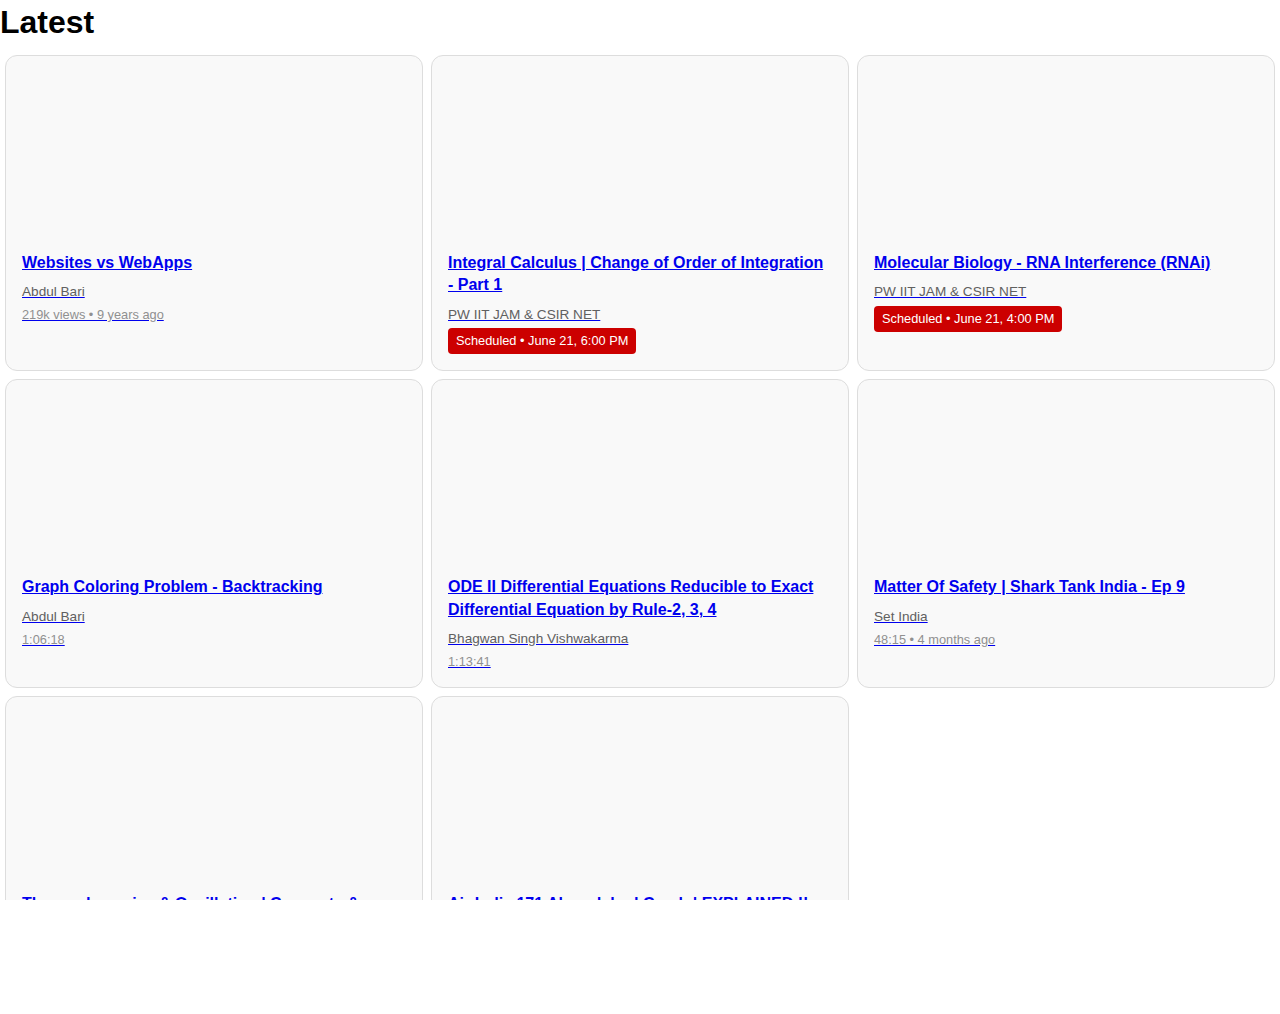
<file: new.html>
<!DOCTYPE html>
<html lang="en">
<head>
  <meta charset="UTF-8" />
  <meta name="viewport" content="width=device-width, initial-scale=1.0"/>
  <title>YouTube Style Page</title>
  <link rel="stylesheet" href="mystyle.css">
</head>
<body>

  <header>
    <h1>Latest</h1>
  </header>

  <main class="video-grid">

    <a href="https://www.youtube.com/watch?v=deXGenXXoaI" target="_blank" class="video-card">
      <div class="thumbnail" style="background-image: url('https://i.ytimg.com/vi/deXGenXXoaI/hq720.jpg');"></div>
      <div class="video-info">
        <div class="video-title">Websites vs WebApps</div>
        <div class="channel">Abdul Bari</div>
        <div class="meta">219k views • 9 years ago</div>
      </div>
    </a>

    <a href="https://www.youtube.com/watch?v=KQc6b4XuqwI" target="_blank" class="video-card">
      <div class="thumbnail" style="background-image: url('https://i.ytimg.com/vi/KQc6b4XuqwI/hq720.jpg');"></div>
      <div class="video-info">
        <div class="video-title">Integral Calculus | Change of Order of Integration - Part 1</div>
        <div class="channel">PW IIT JAM & CSIR NET</div>
        <div class="badge">Scheduled • June 21, 6:00 PM</div>
      </div>
    </a>

    <a href="https://www.youtube.com/watch?v=1gIELecImyg" target="_blank" class="video-card">
      <div class="thumbnail" style="background-image: url('https://i.ytimg.com/vi/1gIELecImyg/hq720.jpg');"></div>
      <div class="video-info">
        <div class="video-title">Molecular Biology - RNA Interference (RNAi)</div>
        <div class="channel">PW IIT JAM & CSIR NET</div>
        <div class="badge">Scheduled • June 21, 4:00 PM</div>
      </div>
    </a>

    <a href="https://www.youtube.com/watch?v=052VkKhIaQ4" target="_blank" class="video-card">
      <div class="thumbnail" style="background-image: url('https://i.ytimg.com/vi/052VkKhIaQ4/hq720.jpg');"></div>
      <div class="video-info">
        <div class="video-title">Graph Coloring Problem - Backtracking</div>
        <div class="channel">Abdul Bari</div>
        <div class="meta">1:06:18</div>
      </div>
    </a>

    <a href="https://www.youtube.com/watch?v=ZibxWKsbGlg" target="_blank" class="video-card">
      <div class="thumbnail" style="background-image: url('https://i.ytimg.com/vi/ZibxWKsbGlg/hqdefault.jpg');"></div>
      <div class="video-info">
        <div class="video-title">ODE II Differential Equations Reducible to Exact Differential Equation by Rule-2, 3, 4</div>
        <div class="channel">Bhagwan Singh Vishwakarma</div>
        <div class="meta">1:13:41</div>
      </div>
    </a>

    <a href="https://www.youtube.com/watch?v=cn7mk9M9-pU" target="_blank" class="video-card">
      <div class="thumbnail" style="background-image: url('https://i.ytimg.com/vi/cn7mk9M9-pU/hq720.jpg');"></div>
      <div class="video-info">
        <div class="video-title">Matter Of Safety | Shark Tank India - Ep 9</div>
        <div class="channel">Set India</div>
        <div class="meta">48:15 • 4 months ago</div>
      </div>
    </a>

    <a href="https://www.youtube.com/watch?v=KUD9E-7bPgc" target="_blank" class="video-card">
      <div class="thumbnail" style="background-image: url('https://i.ytimg.com/vi/KUD9E-7bPgc/hq720.jpg');"></div>
      <div class="video-info">
        <div class="video-title">Thermodynamics & Oscillation | Concepts & Questions</div>
        <div class="channel">PW IIT JAM & CSIR NET</div>
        <div class="meta">57:57</div>
      </div>
    </a>

    <a href="https://www.youtube.com/watch?v=bHTT9gIit0A" target="_blank" class="video-card">
      <div class="thumbnail" style="background-image: url('https://i.ytimg.com/vi/bHTT9gIit0A/hq720.jpg');"></div>
      <div class="video-info">
        <div class="video-title">Air India 171 Ahmedabad Crash | EXPLAINED !!</div>
        <div class="channel">Flying Beast</div>
        <div class="meta">54:04</div>
      </div>
    </a>

  </main>

</body>
</html>
</file>
<file: mystyle.css>
@import url("https://fonts.googleapis.com/css2?family=Roboto:ital,wght@0,100;0,300;0,500;0,700;0,900;1,100;1,300;1,400;1,500;1,700;1,900&display=swap");

* {
  margin: 0;
  padding: 0;
  box-sizing: border-box;
}

html,
body {
  font-family: Arial, Helvetica, sans-serif;
  font-weight: 300;
  line-height: 1.4;
  width: 100%;
  height: 100%;
  overflow-x: hidden;
}

.container {
  display: flex;
  width: 100%;
}

aside {
  padding: 10px;
  display: flex;
  flex-direction: column;
  align-items: center;
  gap: 15px;
}

.bars_icon {
  position: fixed;
}

.bars_icon img {
  margin-top: 11px;
  display: flex;
  align-items: center;
  justify-content: center;
  margin-left: 15px;
  position: fixed;
}

.bars_icon img:hover {
  background-color: rgb(255, 255, 255);
  transform: scale(1.2);
  border-radius: 30px;
}

.side-icons {
  display: flex;
  flex-direction: column;
  align-items: center;
  justify-content: center;
  margin-top: 52px;
}

.side-icons img {
  width: 30px;
  margin-top: 30px;
  height: 25px;
  
}

.side-icons :hover {
  background-color: rgb(255, 255, 255);
  transform: scale(1.2);
  background-size: auto;
  cursor: pointer;
}

.side-icons p {
  font-size: 10px;
  margin-top: -5px;
  
}

.main-container {
  flex: 1;
  width: 100%;
  max-width: 1400px;
  margin: 0 auto;
}

nav {
  display: flex;
  justify-content: space-between;
  align-items: center;
  padding: 10px;
}

.logo img {
  width: 150px;
  height: auto;
}

.centre-nav {
  display: flex;
  align-items: center;
  gap: 40px;
  flex: 1;
  margin-left: 40px;
}

.search {
  display: flex;
  flex: 1;
}

.search input {
  width: 100%;
  min-width: 300px;
  max-width: 600px;
  padding: 10px 20px;
  box-shadow: 2px 2px 5px rgba(0, 0, 0, 0.1);
  border: none;
  border-radius: 50px;
  font-size: 20px;
  font-family: "Roboto", Arial, Helvetica, sans-serif;
  transition: border-color 0.3s ease;
  margin-top: 6px;
  text-transform: capitalize;
}

.search input:focus {
  outline: none;
  border-color: rgb(22, 22, 22);
}

.search button {
 width: 60px;
  height: 60px;
  border: none;
  border-radius: 50%;
  background-color: #d3d3d3; /* light gray */
  display: flex;
  align-items: center;
  justify-content: center;
  margin-left: 10px;
  cursor: pointer;
}

.search button img {
  width: 28px;
  height: 28px;
}

.search button:hover {
  background-color: rgb(200, 200, 200);
  transform: scale(1.2);
}

.mic {
 width: 60px;
  height: 60px;
  border-radius: 50%;
  background: #d3d3d3;
  display: flex;
  align-items: center;
  justify-content: center;
  margin-left: 10px;
  cursor: pointer;
}

.mic img {
  width: 28px;
  height: 28px;
}

.mic:hover {
  background-color: rgb(220, 220, 220);
  transform: scale(1.2);
  border-radius: 30px;
}

.side-nav {
  display: flex;
  align-items: center;
  justify-content: center;
  gap: 20px;
  margin-left: 50px;
}

.side-nav img:hover {
  background-color: rgb(220, 220, 220);
  transform: scale(1.2);
  border-radius: 20px;
}

.tags {
  display: flex;
  padding: 10px 20px;
  gap: 15px;
  border-top: 1px solid black;
}

.tag {
  padding: 5px 15px;
  border-radius: 20px;
  border: 1px solid rgb(22, 22, 22);
}

.tag:hover {
  transform: scale(1.03);
  transition: transform 0.3s ease;
}

.dark {
  background: black;
  color: white;
}

.light {
  background: rgb(238, 238, 238);
  color: rgb(67, 67, 67);
}

.light:hover {
  box-shadow: 0 2px 5px rgba(0, 0, 0, 0.2);
  cursor: pointer;
  background: rgb(220, 220, 220);
}

.light:active {
  background: rgb(103, 123, 131);
  transition: background 0.3s ease;
}

.main-content {
  margin-left: 10px;
  padding: 50px 40px 20px 40px;
  transition: margin-left 0.3s ease;
  width: 100%;
  max-width: 100%;
}

.sidebar.expanded ~ .main-content {
  margin-left: 200px;
}

.video-grid {
  display: grid;
  grid-template-columns: repeat(4, 1fr);
  gap: 8px; /* tighter spacing */
  justify-content: center;
  padding: 10px 5px; /* reduce left-right padding */
}
.video-card {
  background: #f9f9f9;
  border: 1px solid #ddd;
  border-radius: 12px;
  overflow: hidden;
  transition: transform 0.3s, box-shadow 0.3s;
  display: block;
  
  
}


.video-card:hover {
  transform: scale(1.03);
  box-shadow: 0 8px 20px rgba(0,0,0,0.1);
}

.thumbnail {
  width: 100%;
  height: 180px;
  background-size: cover;
  background-position: center;
}

.video-info {
  padding: 1rem;
}

.video-title {
  font-size: 1rem;
  font-weight: bold;
  margin-bottom: 0.5rem;
}

.channel {
  font-size: 0.85rem;
  color: #606060;
}

.meta, .badge {
  font-size: 0.8rem;
  color: #909090;
  margin-top: 0.3rem;
}

.badge {
  background: #cc0000;
  color: #fff;
  padding: 4px 8px;
  border-radius: 4px;
  display: inline-block;
}

/* Responsive adjustments */
@media (max-width: 1400px) {
  .video-grid {
    grid-template-columns: repeat(3, 1fr);
  }
}

@media (max-width: 1024px) {
  .video-grid {
    grid-template-columns: repeat(2, 1fr);
  }
  .main-content, .main-container {
    padding: 16px 4px 8px 4px;
  }
}

@media (max-width: 700px) {
  .container {
    flex-direction: column;
  }
  aside {
    flex-direction: row;
    width: 100%;
    padding: 4px 0;
    position: static;
    gap: 4px;
  }
  .bars_icon {
    position: static;
    margin: 0;
  }
  .side-icons {
    flex-direction: column;
    margin-top: 0;
    align-items: center;
    justify-content: flex-start;
  }
  .side-icons img {
    width: 22px;
    height: 18px;
    margin-top: 8px;
  }
  .main-container {
    margin: 0;
    padding: 4px 1px;
    max-width: 100vw;
  }
  nav {
    flex-direction: column;
    gap: 8px;
    padding: 4px;
  }
  .logo img {
    width: 90px;
  }
  .centre-nav {
    flex-direction: column;
    gap: 8px;
    margin-left: 0;
    width: 100%;
  }
  .search input {
    min-width: 0;
    max-width: 100vw;
    font-size: 15px;
    padding: 7px 8px;
  }
  .search button, .mic {
    width: 32px;
    height: 32px;
    margin-left: 4px;
  }
  .search button img, .mic img {
    width: 16px;
    height: 16px;
  }
  .side-nav {
    gap: 8px;
    margin-left: 0;
  }
  .tags {
    flex-wrap: wrap;
    gap: 6px;
    padding: 4px 1px;
  }
  .main-content {
    padding: 8px 1px;
  }
  .video-grid {
    grid-template-columns: 1fr;
    gap: 8px;
    padding: 4px 1px;
  }
  .video-card {
    width: 100%;
    min-width: 0;
    margin: 0 auto;
  }
  .thumbnail {
    height: 110px
  }
}

/* Extra small devices (phones, 400px and below) */
@media (max-width: 400px) {
  .main-container, .main-content {
    padding: 2px 0 !important;
  }
  .search input {
    font-size: 13px;
    padding: 5px 4px;
  }
  .logo img {
    width: 70px;
  }
  .thumbnail {
    height: 80px;
  }
}

/* Make images and videos responsive */
img, video {
  max-width: 100%;
  height: auto;
  display: block;
}
</file>
